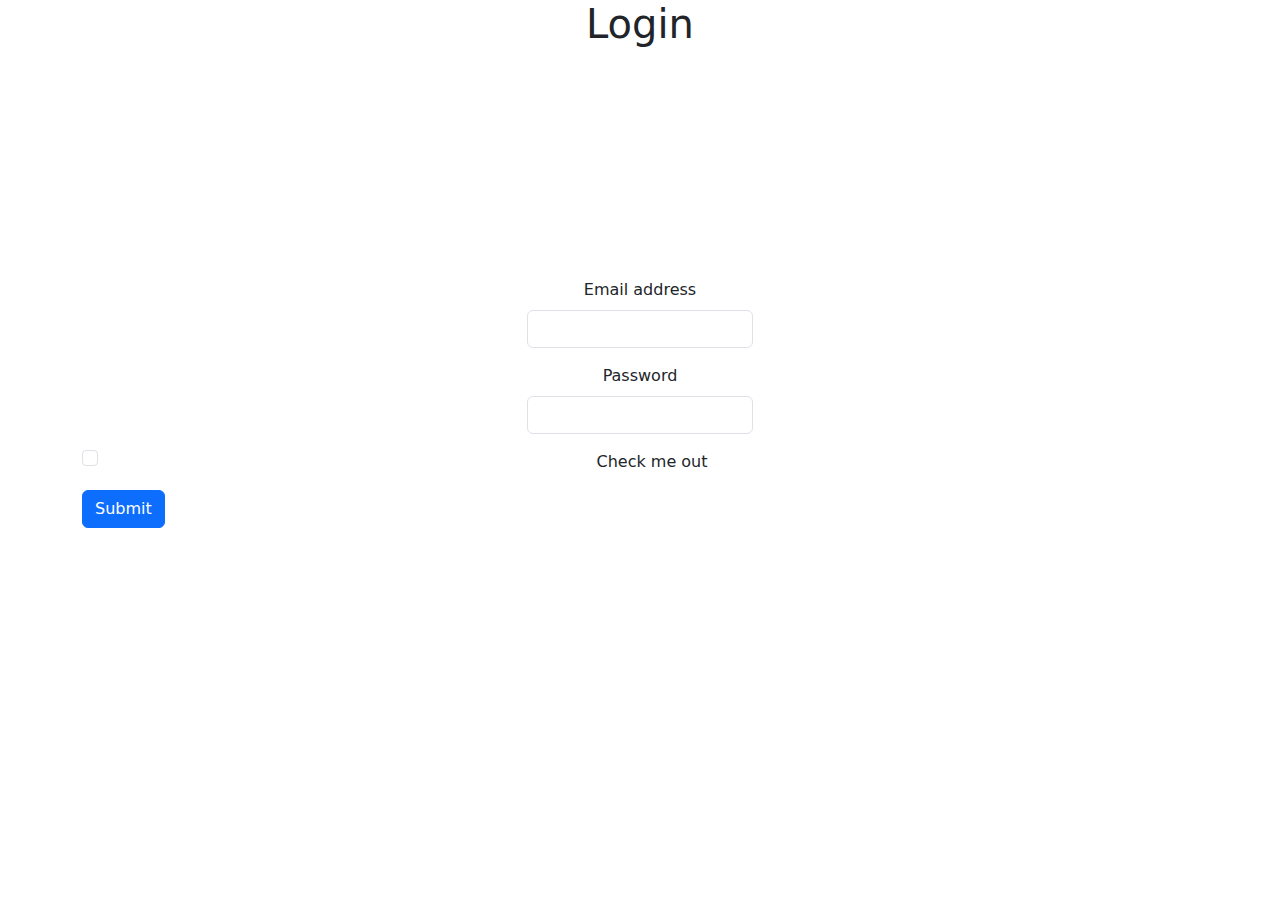
<file: login.html>
<!DOCTYPE html>
<html lang="en">
<head>
    <meta charset="UTF-8">
    <meta name="viewport" content="width=device-width, initial-scale=1.0">
    <link rel="stylesheet" href="https://cdn.jsdelivr.net/npm/bootstrap@5.3.2/dist/css/bootstrap.min.css">
    <link rel="stylesheet" href="./css/login.css">
    <title>Login</title>
</head>
<body>
    <h1>Login</h1>
    <form class="container">
        <div class="mb-3 box">
            <label for="exampleInputEmail1" class="form-label">Email address</label>
            <input type="email" class="form-control" id="exampleInputEmail1" aria-describedby="emailHelp">
        </div>
        <div class="mb-3 box">
            <label for="exampleInputPassword1" class="form-label">Password</label>
            <input type="password" class="form-control" id="exampleInputPassword1">
        </div>
        <div class="mb-3 form-check box">
            <input type="checkbox" class="form-check-input" id="exampleCheck1">
            <label class="form-check-label" for="exampleCheck1">Check me out</label>
        </div>
        <button type="submit" class="btn btn-primary">Submit</button>
    </form>
</body>
</html>
</file>
<file: css/login.css>
h1{
    text-align: center;
}
.container{
    /* margin:0 10% 0 10% ; */
    margin-top: 18%;
    display: block;
}
.container .box{
    text-align: center;
}
.container .form-control{
    width: max-content;
    display: block;
    margin: 0 auto;
}
.form-check-input,
.form-check-label{
    display: block;
    margin: 0 auto;
}
</file>
